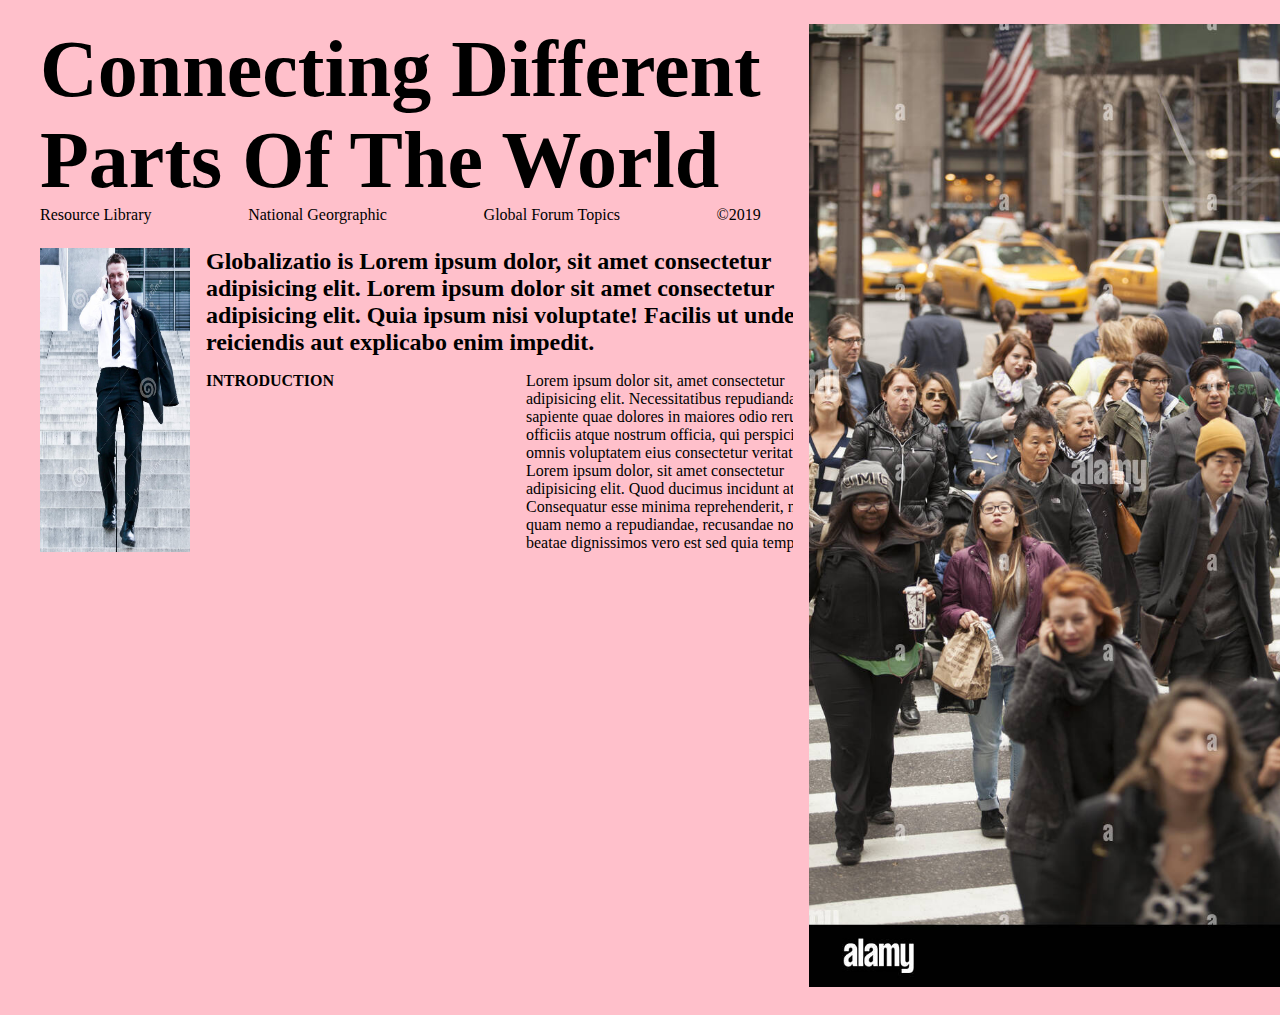
<file: flex-challenge/index.html>
<!DOCTYPE html>
<html lang="en">
<head>
    <meta charset="UTF-8">
    <meta http-equiv="X-UA-Compatible" content="IE=edge">
    <meta name="viewport" content="width=device-width, initial-scale=1.0">
    <link rel="stylesheet" href="styles.css">
    <title>Document</title>
</head>
<body>
    <section id="top-left">
        <h1>Connecting Different Parts Of The World</h1>
        <ul>
            <li>Resource Library</li>
            <li>National Georgraphic</li>
            <li>Global Forum Topics</li>
            <li>&copy2019</li>
        </ul>
        <article>
            <img src="./images/Corporate-Stairs.jpg" alt="">
            <div class="content">
                <h2>Globalizatio is Lorem ipsum dolor, sit amet consectetur adipisicing elit. Lorem ipsum dolor sit amet consectetur adipisicing elit. Quia ipsum nisi voluptate! Facilis ut unde quo reiciendis aut explicabo enim impedit.</h2>
                <div class="content-divider">
                    <p><b>INTRODUCTION</b></p>
                    <p>Lorem ipsum dolor sit, amet consectetur adipisicing elit. Necessitatibus repudiandae soluta sapiente quae dolores in maiores odio rerum officiis atque nostrum officia, qui perspiciatis omnis voluptatem eius consectetur veritatis <quibusdam class="Lorem">Lorem ipsum dolor, sit amet consectetur adipisicing elit. Quod ducimus incidunt atque. Consequatur esse minima reprehenderit, neque quam nemo a repudiandae, recusandae nobis beatae dignissimos vero est sed quia tempore!</quibusdam></p>
                </div>    
            </div>
        </article>

    </section>
    <section id="top-right">
        <img src="./images/street.jpg" alt="">
    </section>
    <section id="bottom"></section>    
</body>
</html>
</file>
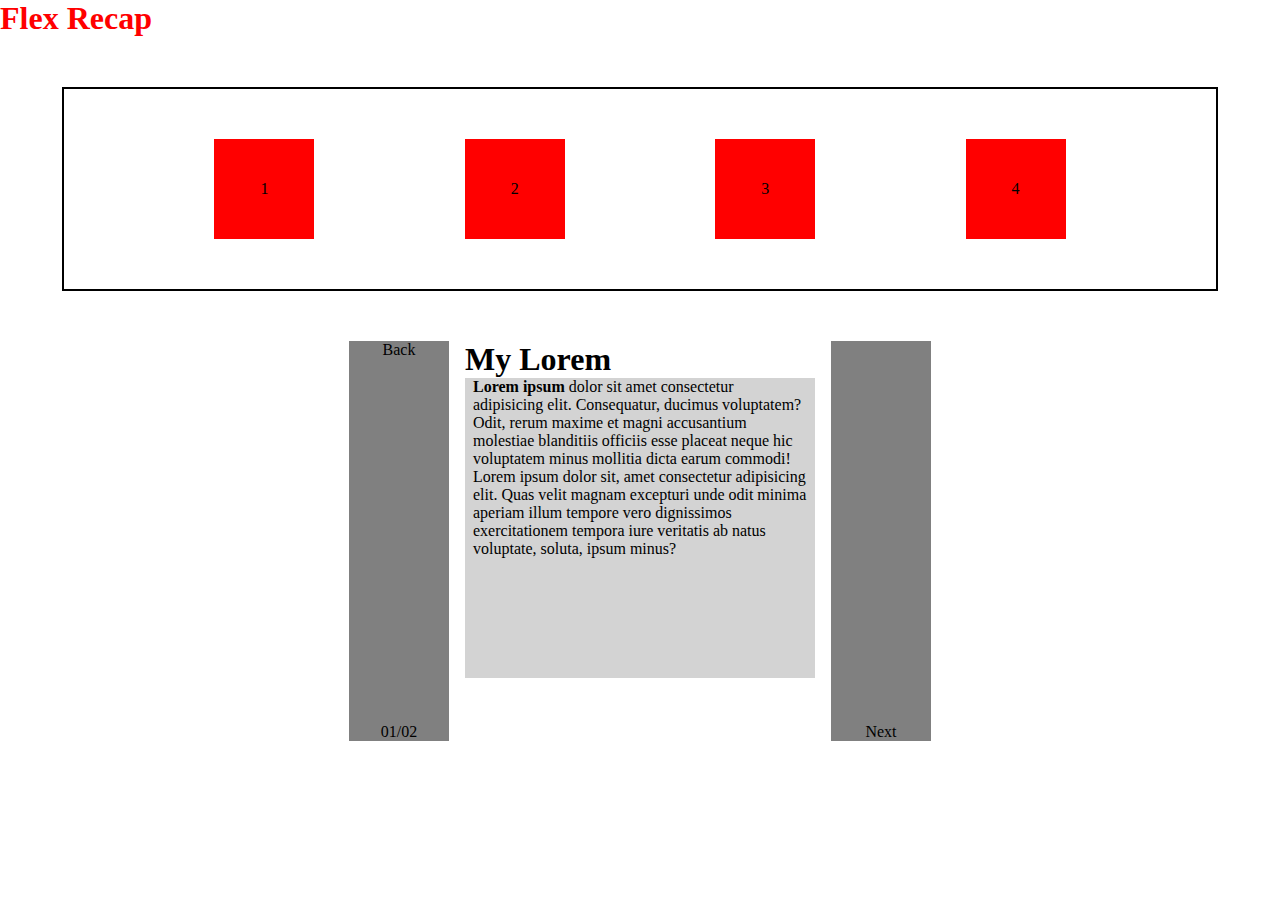
<file: flex-recap/index.html>
<!DOCTYPE html>
<html lang="en">
<head>
    <meta charset="UTF-8">
    <meta http-equiv="X-UA-Compatible" content="IE=edge">
    <meta name="viewport" content="width=device-width, initial-scale=1.0">
    <link rel="stylesheet" href="styles.css">
    <title>Flex Recap</title>
</head>
<body>
    <h1>Flex Recap</h1>
    <main>
        <div>1</div>
        <div>2</div>
        <div>3</div>
        <div>4</div>
    </main>
    <section id="container">
        <div>
            <p>Back</p>
            <p>01/02</p>
        </div>
        <article>
            <h1>My Lorem</h1>
            <p><b>Lorem ipsum</b> dolor sit amet consectetur adipisicing elit. Consequatur, ducimus voluptatem? Odit, rerum maxime et magni accusantium molestiae blanditiis officiis esse placeat neque hic voluptatem minus mollitia dicta earum commodi! Lorem ipsum dolor sit, amet consectetur adipisicing elit. Quas velit magnam excepturi unde odit minima aperiam illum tempore vero dignissimos exercitationem tempora iure veritatis ab natus voluptate, soluta, ipsum minus?</p>
        </article>
        <div>
            <p></p>
            <p>Next</p>
        </div>
    </section>
</body>
</html>
</file>
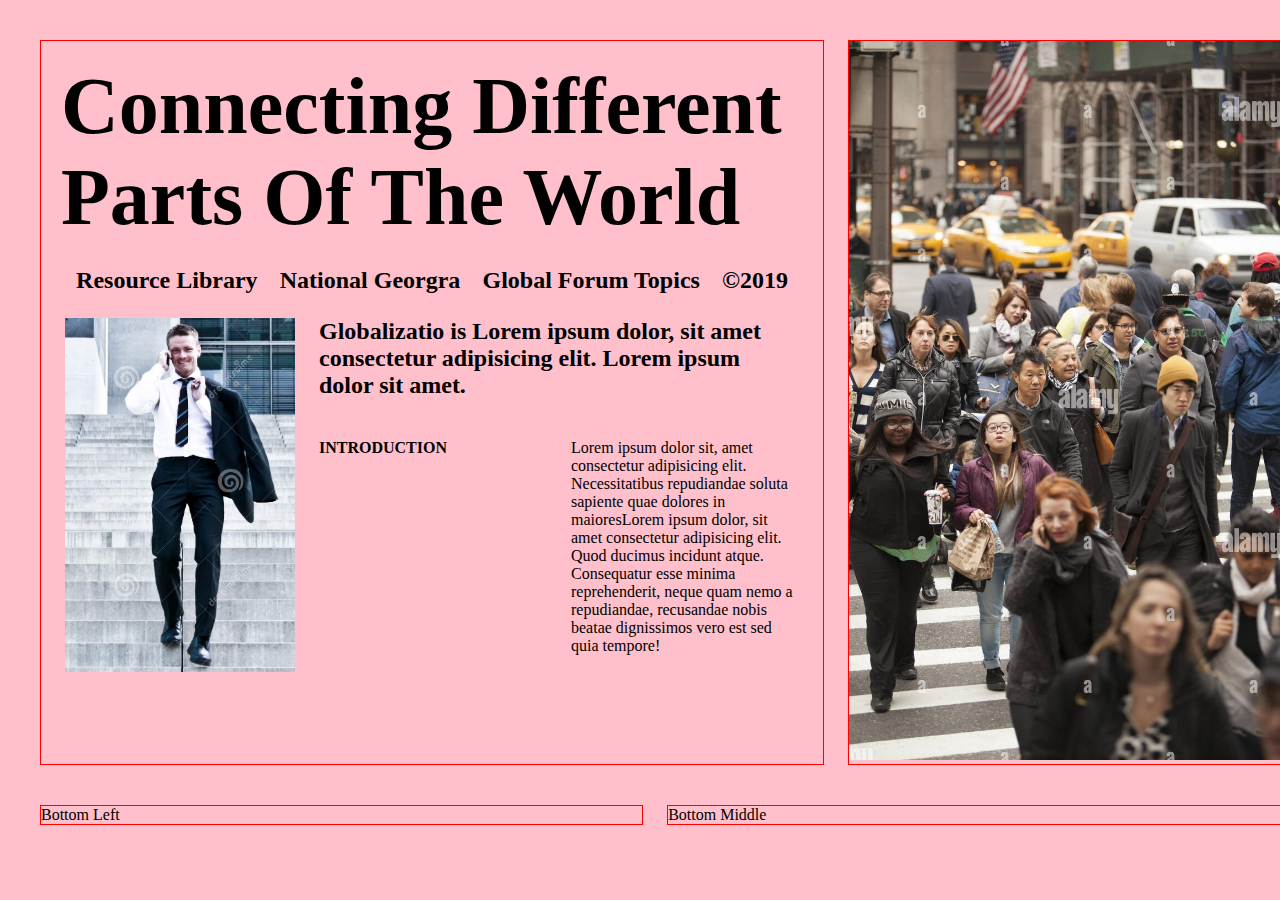
<file: grid-challenge/index.html>
<!DOCTYPE html>
<html lang="en">
<head>
    <meta charset="UTF-8">
    <meta http-equiv="X-UA-Compatible" content="IE=edge">
    <meta name="viewport" content="width=device-width, initial-scale=1.0">
    <link rel="stylesheet" href="styles.css">
    <title>Document</title>
</head>
<body id="body">
    <div id="top-half">
        <section id="top-half__left">
            <h1>Connecting Different Parts Of The World</h1>
            <ul>
                <li><h2>Resource Library</h2></li>
                <li><h2>National Georgra</h2></li>
                <li><h2>Global Forum Topics</h2></li>
                <li><h2>&copy2019</h2></li>
            </ul>
            <article id="article-one">
                <img id="article-one__image" src="./images/Corporate-Stairs.jpg" alt="">
                <div id="article-one__contents">
                    <h2 id="article-one__heading-h2">Globalizatio is Lorem ipsum dolor, sit amet consectetur adipisicing elit. Lorem ipsum dolor sit amet.</h2>
                    <div id="article-one__ps">
                        <p id="article-one__p1"><b>INTRODUCTION</b></p>
                        <p id="article-one__p2">Lorem ipsum dolor sit, amet consectetur adipisicing elit. Necessitatibus repudiandae soluta sapiente quae dolores in maiores<quibusdam class="Lorem">Lorem ipsum dolor, sit amet consectetur adipisicing elit. Quod ducimus incidunt atque. Consequatur esse minima reprehenderit, neque quam nemo a repudiandae, recusandae nobis beatae dignissimos vero est sed quia tempore!</quibusdam></p>
                    </div>     
                </div>
            </article>
        </section>
        <section id="top-half__middle">
            <img id="top-half__middle_img" src="./images/street.png" alt="">
        </section>
        <section id="top-half__right">
            <article id="article-two">
                <h1 id="article-two__h1">2022-2032</h1>
                <div id="article-two__columns">
                    <p id="article-two__p1">Lorem ipsum dolor sit amet consectetur, adipisicing elit. Dolorum quisquam ipsam rerum distinctio maxime praesentium repellat omnis maiores nesciunt debitis expedita tenetur, cupiditate, deserunt aspernatur laborum. Mollitia id debitis eum.</p>
                    <p id="article-two__p2">Lorem, ipsum dolor sit amet consectetur adipisicing elit. Officia quibusdam perferendis laborum fugiat, recusandae alias expedita porro. Neque blanditiis temporibus ducimus ab totam repellat iste, at, vero, asperiores officiis nisi?</p>
                    <p id="article-two__p3">Programming Agenda</p>
                    <ul id="article-two__ul">
                        <li>01      Blah Blah Blah Blah</li>
                        <li>02      Blah Blah Blah Blah</li>
                        <li>03      Blah Blah Blah Blah</li>
                        <li>04      Blah Blah Blah Blah</li>
                        <li>05      Blah Blah Blah Blah</li>
                        <li>06      Blah Blah Blah Blah</li>
                        <li>07      Blah Blah Blah Blah</li>
                        <li>08      Blah Blah Blah Blah</li>
                    </ul>
                </div>

            </article>
        </section>
    </div>
    <div id="bottom-half">
        <section id="bottom-half__left">Bottom Left</section>
        <section id="bottom-half__middle">Bottom Middle</section>
        <section id="bottom-half__right">Bottom Right</section>
    </div>
</body>
</html>
</file>
<file: flex-challenge/styles.css>
*{
    margin: 0;
    padding: 0;
    box-sizing: border-box;
    background-color: pink;
}
body{
    display: flex;
    padding: 3ch;
}
section{
     margin: 0 2ch;
}
#top-left{
    width: 90.1ch
}
#top-left h1{
    font-size: 5em;
}
#top-left ul{
    display: flex;
    justify-content: space-between;
    list-style-type:none
}
#top-left article{
    display: flex;
    margin-top: 3ch;
}

#top-left article img{
    margin-right: 2ch;
    width: 150px;
}

#top-left article .content .content-divider{
    display: flex;
    margin-top: 2ch;;
}

#top-left article .content .content-divider p{
    width: 40ch;
}

#top-right{
    margin-left: 2ch;
}
#top-right img{
    margin-left: 2ch;
    width: 600px;
}
</file>
<file: flex-recap/styles.css>
*{
    margin: 0px;
    padding: 0px;
}

h1{
    color: red;
}

main{
    display: flex;
    justify-content: space-evenly;
    align-items: center;
    flex-wrap: wrap;
    width: 90%;
    height: 200px;
    border: 2px solid black;
    margin: 50px auto;
}

div{
    display: flex;
    justify-content: space-evenly;
    align-items: center;
    width: 100px;
    height: 100px;
    background-color: red;
}

section{
    display: flex;
    justify-content: center;
}

article{
    width: 350px;
    height: 400px;
    background-color: white;
    padding: 0 2ch;
}

article h1{
    background-color: white;
    color: black;
    font-size: 2em;
}

article p{
    background-color: lightgray;
    height: 300px;
    padding: 0 1ch;
}

section div{
    display: flex;
    flex-direction: column;
    justify-content: space-between;
    background-color: grey;
    height: 400px;

}
</file>
<file: grid-challenge/styles.css>
* {
  margin: 0;
  padding: 0;
  box-sizing: border-box;
  background-color: pink;
}

section {
  border: 1px solid red;
}

#body {
  display: grid;
  grid-template-rows: auto auto;
  gap: 5ch;
  padding: 5ch;
}
#body #top-half {
  display: grid;
  grid-template-columns: 98ch 60ch auto;
  gap: 3ch;
}
#body #top-half #top-half__left h1 {
  font-size: 5em;
  margin: 0.5ch;
}
#body #top-half #top-half__left ul {
  display: grid;
  grid-template-columns: auto auto auto auto;
  text-align: center;
  list-style-type: none;
  margin: 3ch;
}
#body #top-half #article-one {
  display: grid;
  grid-template-columns: auto auto;
  gap: 3ch;
  margin: 3ch;
}
#body #top-half #article-one #article-one__image {
  width: 230px;
}
#body #top-half #article-one #article-one__contents {
  display: grid;
  grid-template-rows: auto auto;
  gap: 3ch;
}
#body #top-half #article-one #article-one__contents #article-one__ps {
  display: grid;
  grid-template-columns: 1fr 1fr;
  gap: 3ch;
}
#body #top-half #top-half__middle #top-half__middle_img {
  width: 60ch;
}
#body #top-half #top-half__right #article-two #article-two__h1 {
  font-size: 5em;
  text-align: center;
}
#body #top-half #top-half__right #article-two #article-two__columns {
  display: grid;
  grid-template-columns: 250px 250px;
  gap: 3ch;
  margin: 3ch;
}
#body #top-half #top-half__right #article-two #article-two__columns #article-two__ul {
  list-style-type: none;
}
#body #bottom-half {
  display: grid;
  grid-template-columns: auto auto auto;
  gap: 3ch;
}
</file>
